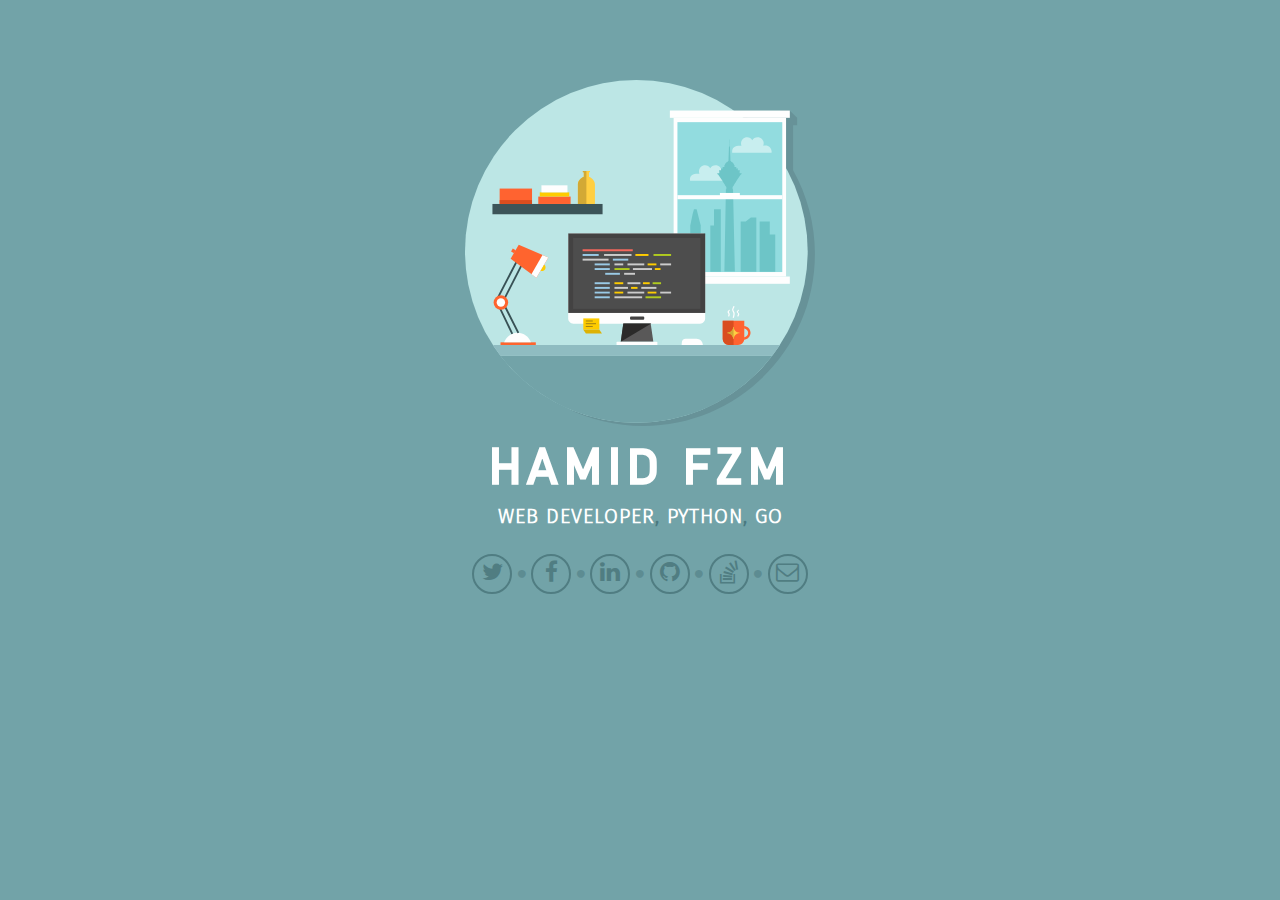
<file: index.html>
<!DOCTYPE html>
<html>
<head lang="en">
    <meta charset="UTF-8">
    <title>Hamid FzM</title>
    <link rel="stylesheet" media="screen" href="/static/css/bootstrap.min.css">
    <link rel="stylesheet" media="screen" href="/static/css/font-awesome.min.css">
    <link rel="stylesheet" media="screen" href="/static/css/hover.css">
    <link rel="stylesheet" media="screen" href="/static/css/index.css">
</head>
<body>
<div class="container">
    <div class="col-lg-4 col-lg-offset-4 col-md-4 col-md-offset-4 col-sm-6 col-sm-offset-3 col-xs-10 col-xs-offset-1 test">
        <object id="bg" type="image/svg+xml" data="/static/image/tback.svg">SitePoint</object>

        <div class="intro" style="">
            <h1>HAMID FZM</h1>

            <h3>WEB DEVELOPER<span class="comma">,</span> PYTHON<span class="comma">,</span> GO</h3>
        </div>
    </div>
    <div class="col-lg-10 col-lg-offset-1 col-md-12 col-md-offset-0 col-sm-12 col-xs-12">
        <div class="social">
            <a href="https://twitter.com/hamidfzm" target="_blank">
                <span class="fa fa-twitter"></span>
            </a>

            <span class="fa fa-circle"></span>

            <a href="https://www.facebook.com/hamid.fzm.3" target="_blank">
                <span class="fa fa-facebook"></span>
            </a>

            <span class="fa fa-circle"></span>

            <a href="https://www.linkedin.com/profile/view?id=185949293" target="_blank">
                <span class="fa fa-linkedin"></span>
            </a>

            <span class="fa fa-circle"></span>

            <a href="https://github.com/hamidfzm" target="_blank">
                <span class="fa fa-github"></span>
            </a>

            <span class="fa fa-circle"></span>

            <a href="http://stackoverflow.com/users/2837388/hamid-fzm" target="_blank">
                <span class="fa fa-stack-overflow"></span>
            </a>

            <span class="fa fa-circle"></span>

            <a href="mailto:contact@hamidfzm.com">
                <span class="fa fa-envelope-o"></span>
            </a>

        </div>
    </div>

</div>
</body>
</html>
</file>
<file: static/css/hover.css>
* {
    -webkit-box-sizing: border-box;
    -moz-box-sizing: border-box;
    -o-box-sizing: border-box;
    -ms-box-sizing: border-box;
    box-sizing: border-box;
}

img {
    max-width: 100%
}

.wrapper {
    max-width: 1000px;
    margin: 0 auto;
}
.wrapper:before, .wrapper:after {
    content: '';
    display: table;
    clear: both;
}

@keyframes anima {
    from {
    margin-top: -50px;
    -ms-filter: "progid:DXImageTransform.Microsoft.Alpha(Opacity=($opacity * 100))";
    filter: alpha(opacity=0);
    -moz-opacity: 0;
    -khtml-opacity: 0;
    opacity: 0;
}
to {
    margin: auto;
    -ms-filter: "progid:DXImageTransform.Microsoft.Alpha(Opacity=($opacity * 100))";
    filter: alpha(opacity=100);
    -moz-opacity: 1;
    -khtml-opacity: 1;
    opacity: 1;
}
}@-webkit-keyframes anima {
    from {
    margin-left: -20px;
    -ms-filter: "progid:DXImageTransform.Microsoft.Alpha(Opacity=($opacity * 100))";
    filter: alpha(opacity=0);
    -moz-opacity: 0;
    -khtml-opacity: 0;
    opacity: 0;
}
to {
    margin-left: 10px;
    -ms-filter: "progid:DXImageTransform.Microsoft.Alpha(Opacity=($opacity * 100))";
    filter: alpha(opacity=100);
    -moz-opacity: 1;
    -khtml-opacity: 1;
    opacity: 1;
}
}@media screen and (max-width: 560px) {
    .wrapper {
    padding: 20px;
}
}.pic {
    max-width: 150px;
    max-height: 198px;
    position: relative;
    overflow: hidden;
    margin: 10px;
    display: inline-block;
    -webkit-animation: anima 2s;
    -moz-animation: anima 2s;
    -o-animation: anima 2s;
    -ms-animation: anima 2s;
    animation: anima 2s;
    -webkit-backface-visibility: hidden;
    -moz-backface-visibility: hidden;
    -o-backface-visibility: hidden;
    -ms-backface-visibility: hidden;
    backface-visibility: hidden;
    -webkit-box-shadow: 0px 20px 14px -12px rgba(0,0,0,0.87);
-moz-box-shadow: 0px 20px 14px -12px rgba(0,0,0,0.87);
box-shadow: 0px 20px 14px -12px rgba(0,0,0,0.87);

}
.pic-3d {
    -webkit-perspective: 500;
    -moz-perspective: 500;
    -o-perspective: 500;
    -ms-perspective: 500;
    perspective: 500;
    -webkit-transform-style: preserve-3d;
    -moz-transform-style: preserve-3d;
    -o-transform-style: preserve-3d;
    -ms-transform-style: preserve-3d;
    transform-style: preserve-3d;
}
.pic-caption {
    cursor: default;
    position: absolute;
    width: 100%;
    height: 100%;
    background: rgba(0, 0, 0, 0.7);
    padding: 10px;
    text-align: center;
    -ms-filter: "progid:DXImageTransform.Microsoft.Alpha(Opacity=($opacity * 100))";
    filter: alpha(opacity=0);
    -moz-opacity: 0;
    -khtml-opacity: 0;
    opacity: 0;
}
.pic-image {
    -webkit-transform: scale(1.1);
    -moz-transform: scale(1.1);
    -o-transform: scale(1.1);
    -ms-transform: scale(1.1);
    transform: scale(1.1);
}
.pic:hover .pic-image {
    -webkit-transform: scale(1);
    -moz-transform: scale(1);
    -o-transform: scale(1);
    -ms-transform: scale(1);
    transform: scale(1);
}
.pic-title {
    font-size: 1.2em;
    color:#fff;
}
a, a:hover, .pic .pic-image, .pic-caption, .pic:hover .pic-caption, .pic:hover img {
    -webkit-transition: all 0.5s ease;
    -moz-transition: all 0.5s ease;
    -o-transition: all 0.5s ease;
    -ms-transition: all 0.5s ease;
    transition: all 0.5s ease;
}
.pic:hover .bottom-to-top, .pic:hover .top-to-bottom, .pic:hover .left-to-right, .pic:hover .right-to-left, .pic:hover .rotate-in, .pic:hover .rotate-out, .pic:hover .open-up, .pic:hover .open-down, .pic:hover .open-left, .pic:hover .open-right, .pic:hover .come-left, .pic:hover .come-right {
    -ms-filter: "progid:DXImageTransform.Microsoft.Alpha(Opacity=($opacity * 100))";
    filter: alpha(opacity=100);
    -moz-opacity: 1;
    -khtml-opacity: 1;
    opacity: 1;
    -webkit-user-select: none;
    -moz-user-select: none;
    -o-user-select: none;
    -ms-user-select: none;
    user-select: none;
    -webkit-touch-callout: none;
    -moz-touch-callout: none;
    -o-touch-callout: none;
    -ms-touch-callout: none;
    touch-callout: none;
    -webkit-tap-highlight-color: transparent;
    -moz-tap-highlight-color: transparent;
    -o-tap-highlight-color: transparent;
    -ms-tap-highlight-color: transparent;
    tap-highlight-color: transparent;
}
.bottom-to-top {
    top: 50%;
    left: 0;
}
.pic:hover .bottom-to-top {
    top: 0;
    left: 0;
}
.top-to-bottom {
    bottom: 50%;
    left: 0;
}
.pic:hover .top-to-bottom {
    left: 0;
    bottom: 0;
}
.left-to-right {
    top: 0;
    right: 50%}
.pic:hover .left-to-right {
    right: 0;
    top: 0;
}
.right-to-left {
    top: 0;
    left: 50%}
.pic:hover .right-to-left {
    left: 0;
    top: 0;
}
.rotate-in {
    -webkit-transform: rotate(90deg) scale(0.1);
    -moz-transform: rotate(90deg) scale(0.1);
    -o-transform: rotate(90deg) scale(0.1);
    -ms-transform: rotate(90deg) scale(0.1);
    transform: rotate(90deg) scale(0.1);
    top: 0;
    left: 0;
}
.pic:hover .rotate-in {
    -webkit-transform: rotate(360deg) scale(1);
    -moz-transform: rotate(360deg) scale(1);
    -o-transform: rotate(360deg) scale(1);
    -ms-transform: rotate(360deg) scale(1);
    transform: rotate(360deg) scale(1);
}
.rotate-out {
    -webkit-transform: rotate(90deg) scale(3);
    -moz-transform: rotate(90deg) scale(3);
    -o-transform: rotate(90deg) scale(3);
    -ms-transform: rotate(90deg) scale(3);
    transform: rotate(90deg) scale(3);
    top: 0;
    left: 0;
}
.pic:hover .rotate-out {
    -webkit-transform: rotate(360deg) scale(1);
    -moz-transform: rotate(360deg) scale(1);
    -o-transform: rotate(360deg) scale(1);
    -ms-transform: rotate(360deg) scale(1);
    transform: rotate(360deg) scale(1);
}
.open-down {
    -webkit-transform: rotateX(-180deg);
    -moz-transform: rotateX(-180deg);
    -o-transform: rotateX(-180deg);
    -ms-transform: rotateX(-180deg);
    transform: rotateX(-180deg);
    top: 0;
    left: 0;
}
.pic:hover .open-down {
    -webkit-transform: rotateX(0);
    -moz-transform: rotateX(0);
    -o-transform: rotateX(0);
    -ms-transform: rotateX(0);
    transform: rotateX(0);
}
.open-up {
    -webkit-transform: rotateX(180deg);
    -moz-transform: rotateX(180deg);
    -o-transform: rotateX(180deg);
    -ms-transform: rotateX(180deg);
    transform: rotateX(180deg);
    top: 0;
    left: 0;
}
.pic:hover .open-up {
    -webkit-transform: rotateX(0);
    -moz-transform: rotateX(0);
    -o-transform: rotateX(0);
    -ms-transform: rotateX(0);
    transform: rotateX(0);
}
.open-left {
    -webkit-transform: rotateY(180deg);
    -moz-transform: rotateY(180deg);
    -o-transform: rotateY(180deg);
    -ms-transform: rotateY(180deg);
    transform: rotateY(180deg);
    left: 0;
    top: 0;
}
.pic:hover .open-left {
    -webkit-transform: rotateY(0deg);
    -moz-transform: rotateY(0deg);
    -o-transform: rotateY(0deg);
    -ms-transform: rotateY(0deg);
    transform: rotateY(0deg);
}
.open-right {
    -webkit-transform: rotateY(-180deg);
    -moz-transform: rotateY(-180deg);
    -o-transform: rotateY(-180deg);
    -ms-transform: rotateY(-180deg);
    transform: rotateY(-180deg);
    left: 0;
    top: 0;
}
.pic:hover .open-right {
    -webkit-transform: rotateY(0deg);
    -moz-transform: rotateY(0deg);
    -o-transform: rotateY(0deg);
    -ms-transform: rotateY(0deg);
    transform: rotateY(0deg);
}
.come-left {
    -webkit-transform: rotateY(90deg) rotateX(90deg);
    -moz-transform: rotateY(90deg) rotateX(90deg);
    -o-transform: rotateY(90deg) rotateX(90deg);
    -ms-transform: rotateY(90deg) rotateX(90deg);
    transform: rotateY(90deg) rotateX(90deg);
    left: 0;
    top: 0;
}
.pic:hover .come-left {
    -webkit-transform: rotateY(0) rotateX(0);
    -moz-transform: rotateY(0) rotateX(0);
    -o-transform: rotateY(0) rotateX(0);
    -ms-transform: rotateY(0) rotateX(0);
    transform: rotateY(0) rotateX(0);
}
.come-right {
    -webkit-transform: rotateY(-90deg) rotateX(-90deg);
    -moz-transform: rotateY(-90deg) rotateX(-90deg);
    -o-transform: rotateY(-90deg) rotateX(-90deg);
    -ms-transform: rotateY(-90deg) rotateX(-90deg);
    transform: rotateY(-90deg) rotateX(-90deg);
    left: 0;
    top: 0;
}
.pic:hover .come-right {
    -webkit-transform: rotateY(0) rotateX(0);
    -moz-transform: rotateY(0) rotateX(0);
    -o-transform: rotateY(0) rotateX(0);
    -ms-transform: rotateY(0) rotateX(0);
    transform: rotateY(0) rotateX(0);
}
@media screen and (max-width: 560px) {
    .pic {
    max-width: 150px;
    max-height: 198px;
    -webkit-animation: none;
    -moz-animation: none;
    -o-animation: none;
    -ms-animation: none;
    animation: none;
    margin: 10px auto;
        -webkit-box-shadow: 0px 20px 14px -12px rgba(0,0,0,0.87);
-moz-box-shadow: 0px 20px 14px -12px rgba(0,0,0,0.87);
box-shadow: 0px 20px 14px -12px rgba(0,0,0,0.87);

}
}
@media screen and (max-width: 1100px) {
    .pic {
    max-width: 150px;
    max-height: 198px;
    -webkit-animation: none;
    -moz-animation: none;
    -o-animation: none;
    -ms-animation: none;
    animation: none;
    margin: 10px auto;
        -webkit-box-shadow: 0px 20px 14px -12px rgba(0,0,0,0.87);
-moz-box-shadow: 0px 20px 14px -12px rgba(0,0,0,0.87);
box-shadow: 0px 20px 14px -12px rgba(0,0,0,0.87);

}
}
</file>
<file: static/css/index.css>
/* @font-face kit by Fonts2u (http://www.fonts2u.com) */
@font-face {
    font-family: "Alte DIN 1451 Mittelschrift";
    src: url("../fonts/din1451alt.eot?") format("eot"),
    url("../fonts/din1451alt.woff") format("woff"),
    url("../fonts/din1451alt.ttf") format("truetype"),
    url("../fonts/din1451alt.svg#AlteDIN1451Mittelschrift") format("svg");
    font-weight: normal;
    font-style: normal;
}

@font-face {
    font-family: "Fira Sans Light";
    src: url("../fonts/firasans-light.eot?") format("eot"),
    url("../fonts/firasans-light.woff") format("woff"),
    url("../fonts/firasans-light.ttf") format("truetype"),
    url("../fonts/firasans-light.svg#AlteDIN1451Mittelschrift") format("svg");
    font-weight: normal;
    font-style: normal;
}

body {
    background-color: #72a3a8;
    margin: 0;
    padding: 80px 0 20px 0;
    text-align: center;
    font-family: Tahoma, Geneva, sans-serif;
}

#bg {
    margin: auto;
    width: 100%;
    height: auto;
}

.intro {
    color: #ffffff;
    font-weight: 400;
}

.intro h1 {
    font-family: "Alte DIN 1451 Mittelschrift", Tahoma, Geneva, sans-serif;
    font-size: 50px;
    text-wrap: none;
    margin: 0;
    letter-spacing: 6px;
}

.intro h3 {
    font-family: "Fira Sans Light", Tahoma, Geneva, sans-serif;
    font-size: 20px;
    margin-top: 0;
    letter-spacing: 1px;
}

.social {
    color: #507d82;
    font-size: 9px;
    vertical-align: middle;
}

.comma {
    color: #4a797f;
}

.social span.fa-circle {
    vertical-align: middle;
    color: #5d8c92;
}

.social a {
    background-color: transparent;
    display: inline-block;
    border-radius: 50%;
    border: 2px solid #507d82;
    margin: 3px;
    width: 40px;
    color: #507d82;
    height: 40px;
    vertical-align: middle;
    font-size: 23px;
    font-weight: 400;
}

.social a > span {
    vertical-align: middle;
    padding-bottom: 3px;

}

.social a:hover, .social a:focus {
    border-color: #ffffff;
    color: #ffffff;
}
</file>
